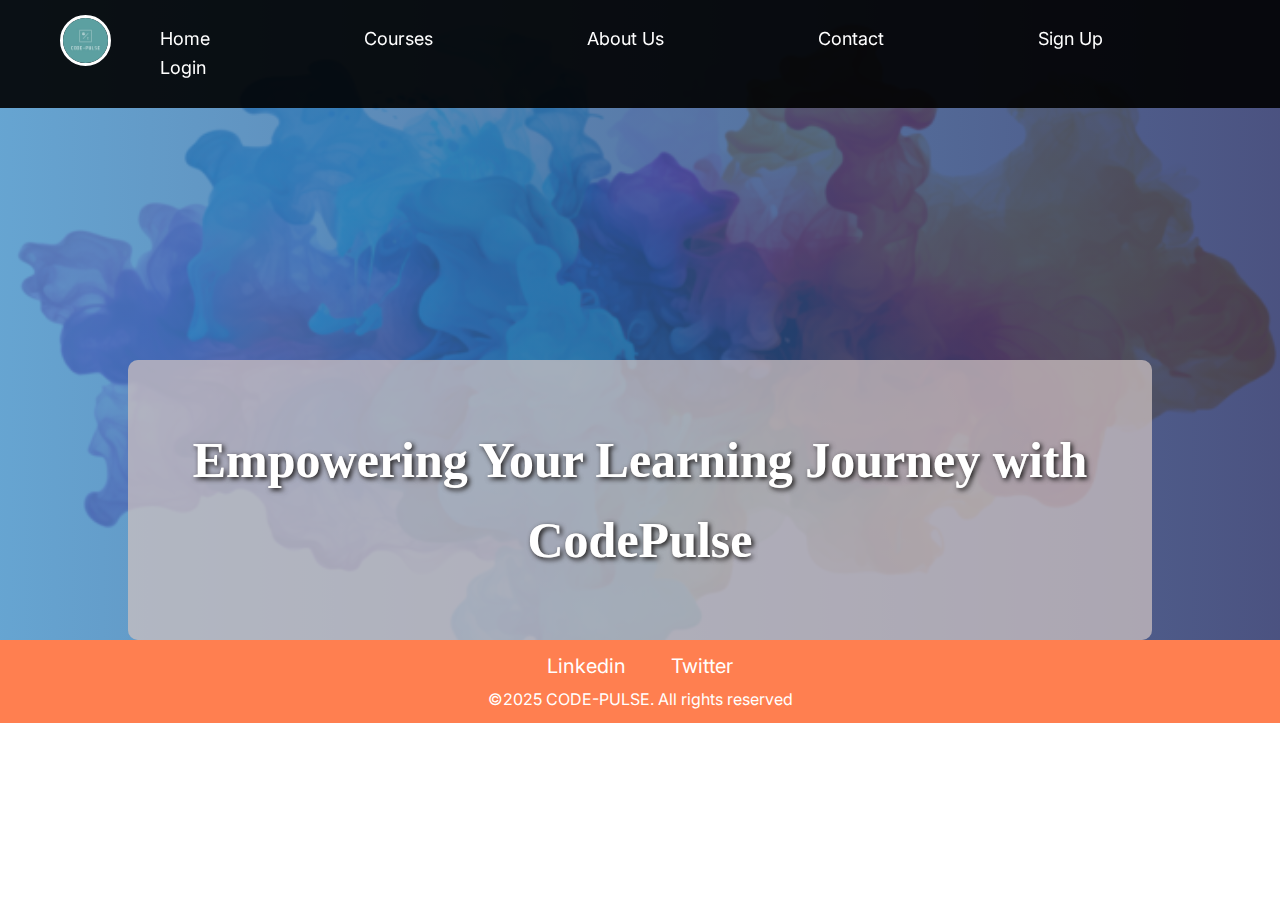
<file: index.html>
<!DOCTYPE html>
<html lang="en">
<head>
    <meta charset="UTF-8">
    <meta name="viewport" content="width=device-width, initial-scale=1.0">
    <title>Web Development Project</title>
    <link rel="stylesheet" href="style.css">
</head>
<body>

    <header class="nav_bar">
        <img src="media_files/logo.jpg" alt="CodePulse Logo" class="logo">
        <nav class="nav-links">
            <a href="index.html">Home</a>
            <a href="courses.html">Courses</a>
            <a href="about us.html">About Us</a>
            <a href="contact.html">Contact</a>
            <a href="signup.html">Sign Up</a>
            <a href="login.html">Login</a>
        </nav>
    </header>

<div class="main_title">
    <p>Empowering Your Learning Journey with CodePulse</p>
        
</div>
    
<div class="main_title">
    <p>Empowering Your Learning Journey with CodePulse</p>
        
</div>
    
<div class="fooret_bar">
    <a href="https://in.linkedin.com/company/code-pulse-pvt-ltd" target="_blank">Linkedin</a>
    <a href="https://twitter.com/CodePulseLtd" target="_blank">Twitter</a>
    <footer>&copy;2025 CODE-PULSE. All rights reserved</footer>
</div>

</body>
</html>
</file>
<file: style.css>
/* Importing Google Fonts */
@import url('https://fonts.googleapis.com/css2?family=Inter:wght@100..900&display=swap');
/* Global Styles */
body {
    font-family: "Inter", sans-serif;
    background: linear-gradient(to right, rgba(64, 142, 198, 0.8), rgba(30, 39, 97, 0.8)), 
    url('media_files/p.png'); /* Replace with your actual image */
    background-size: cover;
    background-repeat: no-repeat;
    background-position: center;
    
    /* Subtle Background Animation */
    animation: moveBackground 30s linear infinite alternate;
    color: #fff;
    line-height: 1.6;
    font-optical-sizing: auto;
    font-style: normal;
    margin: 0;
    padding: 0;
    box-sizing: border-box;
}

/* Keyframes for Slow Background Movement */
@keyframes moveBackground {
    0% {
        background-position: center;
    }
    50% {
        background-position: 51% 49%;
    }
    100% {
        background-position: 50% 50%;
    }
}


/* General Reset */
body {
    font-family: "Inter", sans-serif;
    margin: 0;
    padding: 0;
    box-sizing: border-box;
}

/* Logo Style - Circular Logo */
.logo {
    position: absolute;
    top: 15px;
    left: 60px;
    width: 45px; /* Adjust the size of the circular logo */
    height: 45px; /* Adjust the size of the circular logo */
    border-radius: 50%; /* This makes the logo circular */
    object-fit: cover; /* Ensures the image is fully contained within the circle */
    border: 3px solid #fff; /* Optional: Add a white border around the logo */
}

/* Navigation Bar */
.nav_bar {
    display: flex;
    justify-content: space-between;
    align-items: center;
    background: rgba(0, 0, 0, 0.7);
    padding: 25px 30px;
    position: fixed;
    width: 100%;
    top: 0;
    left: 0;
    z-index: 1000;
    background: rgba(0, 0, 0, 0.9);
    transition: background 0.3s ease-in-out;
}


.nav-links a {
    font-size: 18px;
    text-decoration: none;
    color: white;
    margin: 0 20px;
    transition: color 0.3s ease;
    margin-left: 130px;
}

.nav-links a:hover {
    color: #ffeb3b; /* Change color on hover */
}



.main_title {
    position: absolute;
    top: 40%;
    left: 50%;
    transform: translateX(-50%);
    font-size: 50px; /* Increased size for better visibility */
    font-family: 'Lobster', cursive;
    color: white; /* Make the text white */
    text-align: center;
    font-weight: bold; /* Make text bold */
    text-shadow: 2px 2px 5px rgba(0, 0, 0, 0.7); /* Adding shadow for contrast */
    padding: 10px;
    background-color: rgba(203, 192, 192, 0.5); /* Adding a semi-transparent background */
    border-radius: 10px; /* Rounded corners for the background */
    width: 80%; /* Adjust width to ensure it looks good on different screens */
    box-sizing: border-box;
}


.fooret_bar {
    background-color: coral;
    padding: 10px 0;
    text-align: center;
    font-size: 20px;
    margin-top: 50%;
}

.fooret_bar a {
    font-size: 20px;
    text-decoration: none;
    margin: 0 20px;
    color: white;
    transition: color 0.3s ease;
}

.fooret_bar a:hover {
    color: #ffeb3b; /* Change color on hover */
}

footer {
    margin-top: 5px;
    font-size: 16px;
}


@media (max-width: 768px) {
    .nav-links a {
        font-size: 14px;
        margin: 0 10px;
    }

    .main_title {
        font-size: 30px;
        width: 90%;
    }

    
    .logo {
        width: 50px;
        height: 50px; /* Adjust logo size for mobile */
    } 

}
</file>
